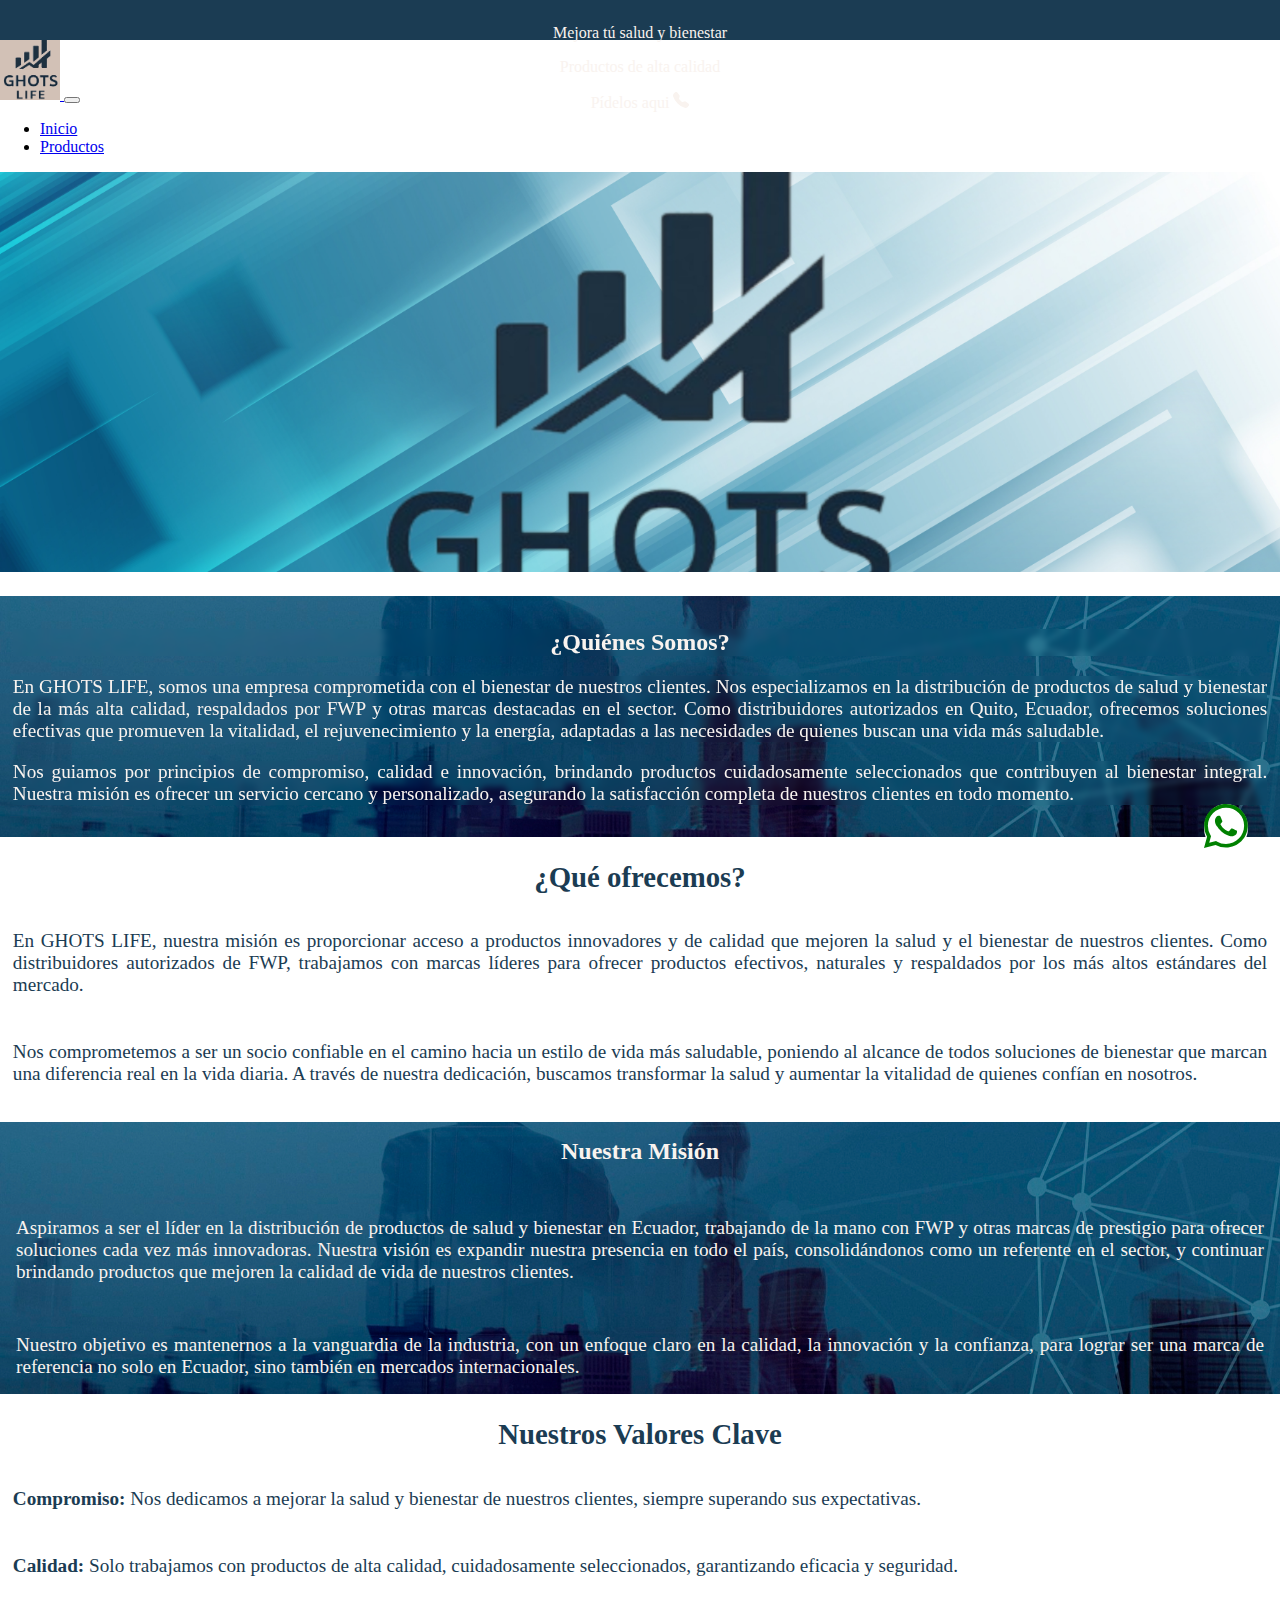
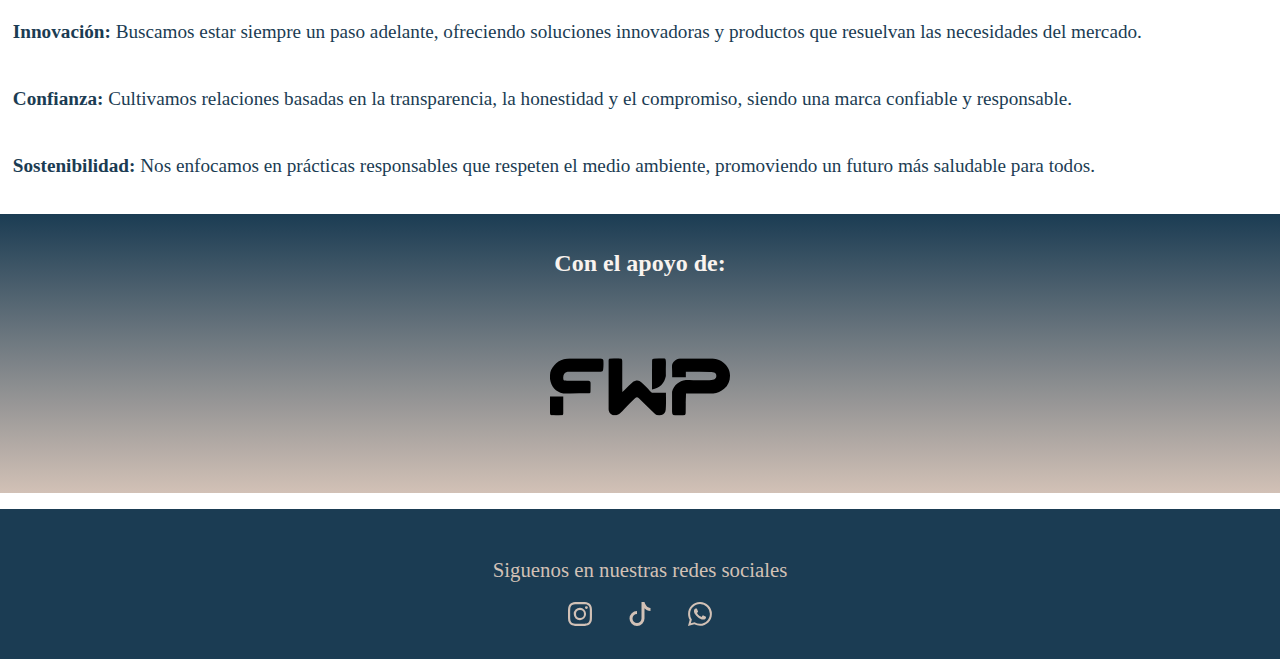
<file: index.html>
<!DOCTYPE html>
<html lang="es">
<head>
    <meta charset="UTF-8">
    <meta name="viewport" content="width=device-width, initial-scale=1.0">
    <link rel="icon" href="./assets/images/favicon-16x16.png">
    <meta name="theme-color" content="#1B3C53">
    <meta property="og:title" content="GHOTS LIFE" />
    <meta property="og:type" content="website" />
    <meta property="og:url" content="https://mguevara111.github.io/cheemsgame/" />
    <meta property="og:description" content="En GHOTS LIFE, somos una empresa comprometida con el bienestar de nuestros clientes" />
    <meta property="og:image" content="https://mguevara111.github.io/carteras/src/assets/imagenes/Logo luxe.jpg" />
    <meta property="og:image:width" content="1200" />
    <meta property="og:image:height" content="630" />
    <meta property="og:site_name" content="GHOTS LIFE" />
    <meta name="twitter:card" content="summary_large_image" />
    <meta name="twitter:title" content="Luxe by Cinty" />
    <meta name="twitter:description" content="En GHOTS LIFE, somos una empresa comprometida con el bienestar de nuestros clientes" />
    <meta name="twitter:image" content="https://mguevara111.github.io/carteras/src/assets/imagenes/Logo luxe.jpg" />
    <link href="https://cdn.jsdelivr.net/npm/bootstrap@5.3.8/dist/css/bootstrap.min.css" rel="stylesheet" integrity="sha384-sRIl4kxILFvY47J16cr9ZwB07vP4J8+LH7qKQnuqkuIAvNWLzeN8tE5YBujZqJLB" crossorigin="anonymous">
    <link rel="stylesheet" href="./assets/css/style.css">
    <title>GHOTS LIFE</title>
</head>
<body>
<header class="header">
    <div id="carouselExampleAutoplaying" class="carousel slide" data-bs-ride="carousel">
        <div class="carousel-inner">
            <div class="carousel-item active">
            <p>Mejora tú salud y bienestar</p>
            </div>
        <div class="carousel-item">
            <p>Productos de alta calidad</p>
        </div>
        <div class="carousel-item">
            <a class="pedir-link" href="tel:+593987038130">Pídelos aqui <svg xmlns="http://www.w3.org/2000/svg" width="16" height="16" fill="currentColor" class="bi bi-telephone-fill" viewBox="0 0 16 16">
            <path fill-rule="evenodd" d="M1.885.511a1.745 1.745 0 0 1 2.61.163L6.29 2.98c.329.423.445.974.315 1.494l-.547 2.19a.68.68 0 0 0 .178.643l2.457 2.457a.68.68 0 0 0 .644.178l2.189-.547a1.75 1.75 0 0 1 1.494.315l2.306 1.794c.829.645.905 1.87.163 2.611l-1.034 1.034c-.74.74-1.846 1.065-2.877.702a18.6 18.6 0 0 1-7.01-4.42 18.6 18.6 0 0 1-4.42-7.009c-.362-1.03-.037-2.137.703-2.877z"/>
            </svg>
            </a>
        </div>
      </div>
    </div>
</header>

<main>
  <!-- area de menu -->

<nav class="navbar navbar-expand-lg bg-body-tertiary">
  <div class="container-fluid">
    <a class="navbar-brand" href="index.html">
        <img class="logo-ghots" src="./assets/images/logo-claro.png" alt="logo GHOTS">
    </a>
    <button class="navbar-toggler" type="button" data-bs-toggle="collapse" data-bs-target="#navbarSupportedContent" aria-controls="navbarSupportedContent" aria-expanded="false" aria-label="Toggle navigation">
      <span class="navbar-toggler-icon"></span>
    </button>
    <div class="collapse navbar-collapse" id="navbarSupportedContent">
      <ul class="navbar-nav ms-auto mb-2 mb-lg-0">
        <li class="nav-item">
          <a class="nav-link active" aria-current="page" href="index.html">Inicio</a>
        </li>
        <li class="nav-item">
          <a class="nav-link" href="productos.html">Productos</a>
        </li>
      </ul>
      
    </div>
  </div>
</nav>

<!-- hero image -->

<section class="main-image-container">
    
</section>

<!-- frase -->

<article class="quienes">
  <h2>¿Quiénes Somos?</h2>
  <p>En GHOTS LIFE, somos una empresa comprometida con el bienestar de nuestros clientes. Nos especializamos en la distribución de productos de salud y bienestar de la más alta calidad, respaldados por FWP y otras marcas destacadas en el sector. Como distribuidores autorizados en Quito, Ecuador, ofrecemos soluciones efectivas que promueven la vitalidad, el rejuvenecimiento y la energía, adaptadas a las necesidades de quienes buscan una vida más saludable.</p>
  <p>Nos guiamos por principios de compromiso, calidad e innovación, brindando productos cuidadosamente seleccionados que contribuyen al bienestar integral. Nuestra misión es ofrecer un servicio cercano y personalizado, asegurando la satisfacción completa de nuestros clientes en todo momento.</p>
</article>

<section class="nuestros-productos">
  <h2>¿Qué ofrecemos?</h2>
  <p>En GHOTS LIFE, nuestra misión es proporcionar acceso a productos innovadores y de calidad que mejoren la salud y el bienestar de nuestros clientes. Como distribuidores autorizados de FWP, trabajamos con marcas líderes para ofrecer productos efectivos, naturales y respaldados por los más altos estándares del mercado.</p>
  <p>Nos comprometemos a ser un socio confiable en el camino hacia un estilo de vida más saludable, poniendo al alcance de todos soluciones de bienestar que marcan una diferencia real en la vida diaria. A través de nuestra dedicación, buscamos transformar la salud y aumentar la vitalidad de quienes confían en nosotros.</p>
</section>

<section class="mision">
  <h2>Nuestra Misión</h2>
  <p>Aspiramos a ser el líder en la distribución de productos de salud y bienestar en Ecuador, trabajando de la mano con FWP y otras marcas de prestigio para ofrecer soluciones cada vez más innovadoras. Nuestra visión es expandir nuestra presencia en todo el país, consolidándonos como un referente en el sector, y continuar brindando productos que mejoren la calidad de vida de nuestros clientes.</p>
  <p>Nuestro objetivo es mantenernos a la vanguardia de la industria, con un enfoque claro en la calidad, la innovación y la confianza, para lograr ser una marca de referencia no solo en Ecuador, sino también en mercados internacionales.</p>
</section>

<section class="valores">
  <h2>Nuestros Valores Clave</h2>
  <p><b>Compromiso: </b>Nos dedicamos a mejorar la salud y bienestar de nuestros clientes, siempre superando sus expectativas.</p>
  <p><b>Calidad: </b>Solo trabajamos con productos de alta calidad, cuidadosamente seleccionados, garantizando eficacia y seguridad.</p>
  <p><b>Innovación: </b>Buscamos estar siempre un paso adelante, ofreciendo soluciones innovadoras y productos que resuelvan las necesidades del mercado.</p>
  <p><b>Confianza: </b>Cultivamos relaciones basadas en la transparencia, la honestidad y el compromiso, siendo una marca confiable y responsable.</p>
  <p><b>Sostenibilidad: </b>Nos enfocamos en prácticas responsables que respeten el medio ambiente, promoviendo un futuro más saludable para todos.</p>
</section>

<section class="fwp">
  <h2 class="fwp-apoyo">Con el apoyo de:</h2>
  <svg xmlns="http://www.w3.org/2000/svg" width="180" height="180" viewBox="0 0 477 152" fill="none"><g clip-path="url(#clip0_513_281)"><path d="M35.1439 101.415V145.295C35.0037 149.633 34.3825 150.474 29.9745 150.895C21.6192 151.516 13.244 151.597 4.87872 151.136C1.71294 151.035 0.51075 149.593 0.150092 146.477C0.00983642 144.734 -0.0302367 142.991 0.00983642 141.248V101.415H35.1339H35.1439ZM136.879 1.01185C134.655 0.510932 132.381 0.330603 130.107 0.470859C104.47 0.450822 78.8336 0.591078 53.1768 0.370676C42.307 0.0901645 31.5974 2.96541 22.3205 8.63575C18.2331 11.3106 14.5464 14.5666 11.4006 18.3034C4.73846 25.7069 0.0198547 34.1222 0.0198547 44.4811V54.9102C3.20567 75.2973 14.2759 88.6717 35.2942 93.18L42.2569 93.0798H53.7679C69.6468 93.0798 85.5358 93.0798 101.405 92.8794C106.484 92.8794 107.225 91.9978 107.346 87.0688C107.516 79.9258 107.596 72.7727 107.516 65.6297C107.516 61.2417 105.923 59.6989 101.585 59.2481C99.8419 59.1178 98.0987 59.0778 96.3556 59.1278H44.521C42.8279 59.1278 41.0347 59.1278 39.3015 58.9876C37.2678 59.0277 35.5547 57.4748 35.4044 55.4511C33.9618 44.7817 36.9071 38.921 46.4646 35.8955C48.5083 35.4046 50.6021 35.2443 52.6959 35.4246C69.7971 35.4246 86.8983 35.5649 103.989 35.5749C114.148 35.5749 124.307 35.5749 134.355 35.3344C138.823 35.3344 140.296 33.8918 140.957 29.5439C141.849 21.92 142.049 14.236 141.548 6.58201C141.468 3.1257 140.155 1.9736 136.869 1.01185H136.879ZM307.06 46.7352C303.183 66.1206 291.602 78.6434 270.313 82.4804V78.4331C270.313 54.8901 270.313 31.3772 270.453 7.83429C270.453 1.77323 271.856 0.420767 277.817 0.300548C285.14 0.150274 292.483 0.0500914 299.827 0C305.367 0 306.359 1.06194 306.91 6.65213C307.641 13.7952 306.91 20.9282 306.91 28.0712L307.06 46.7352ZM160.382 0.410749C168.748 0.190347 177.133 0.0701279 185.498 0.190347C190.187 0.190347 191.118 1.44263 191.379 6.32153C191.499 8.74595 191.479 11.2004 191.479 13.6349V76.9203C191.419 78.8338 191.479 80.7573 191.649 82.6608V89.4331L197.53 83.6726C205.034 76.4094 212.227 68.8756 220.372 62.2836C224.86 58.647 232.754 56.9839 237.222 60.2198C240.929 62.7545 244.426 65.5796 247.672 68.6853C250.817 71.831 254.193 74.7964 257.189 78.0824C259.323 80.4167 261.457 82.7209 263.621 85.005C265.785 87.2892 267.938 89.2428 270.173 91.3065H307.29C307.29 100.183 307.39 108.237 307.431 117.013C307.431 123.115 307.21 129.226 306.699 135.307C306.088 142.5 302.532 147.689 295.459 150.194C287.945 152.849 281.794 150.384 276.304 145.355C262.348 132.572 249.104 118.867 235.509 105.743C232.033 102.357 229.128 102.186 226.022 105.452C216.775 115.21 206.617 124.066 197.61 133.964C193.673 138.392 189.475 142.59 185.047 146.527C175.159 154.993 159.32 151.476 155.954 139.344C155.413 136.98 155.203 134.555 155.323 132.131V11.2906C155.323 9.35707 155.223 7.44358 155.323 5.53009C155.513 1.73316 156.525 0.500914 160.382 0.400731V0.410749ZM459.027 10.9299C452.265 5.29967 443.97 1.80329 435.214 0.891626C432.439 0.651188 429.663 0.420767 426.878 0.420767C400.19 0.420767 373.501 0.420767 346.812 0.420767L343.767 0.52095C334.39 0.741352 322.648 10.6795 323.239 22.0903C323.73 31.3572 323.8 40.7143 323.76 49.9311H360.016V35.625C371.718 35.625 383.439 35.7452 395.151 35.8654L424.274 36.1059C428.792 36.1059 433.841 36.0257 437.478 39.2015C437.939 39.6122 438.359 40.0631 438.75 40.5439C442.106 44.9119 441.285 51.1733 436.917 54.5295C436.135 55.1306 435.274 55.6114 434.362 55.952C429.944 57.4648 425.285 58.136 420.627 57.9357H379.712C373.12 57.9357 366.558 57.9357 359.966 57.7453C341.342 60.841 328.669 70.6489 323.46 88.7819V129.777C323.46 134.145 323.32 138.503 323.56 142.851C323.881 149.112 326.155 151.316 332.396 151.316H351.751C358.203 151.316 359.455 150.084 359.576 143.692C359.746 135.677 359.676 127.653 359.766 119.648C359.766 114.078 360.177 102.938 360.177 102.938L360.417 93.1299L369.784 93.2501H378.17C396.303 93.2501 414.446 93.2501 432.579 92.9095C443.689 92.7191 453.216 87.9304 461.371 80.8575C472.431 71.3401 477.591 59.3683 476.93 44.3509C476.359 29.8244 469.576 19.2251 459.017 10.94L459.027 10.9299Z" fill="black"/></g><defs><clipPath id="clip0_513_281"><rect width="476.13" height="151.15" fill="white" transform="scale(1.00183)"/></clipPath></defs></svg>
</section>

  
  <!-- <div class="prod-fondo">
  <img src="./assets/images/eboost-ori-removebg-preview.png" alt="eboots">
  <img src="./assets/images/renova-ori-removebg-preview.png" alt="renova">
  </div> -->



 <!-- boton whatsapp -->
  <a class="whatsappbtn" href="https://wa.me/+593987038130?text=Hola%2C%20quisiera%20más%20información" target="_blank">
      <svg xmlns="http://www.w3.org/2000/svg" width="44" height="44" fill="currentColor" class="bi bi-whatsapp" viewBox="0 0 16 16">
      <path d="M13.601 2.326A7.85 7.85 0 0 0 7.994 0C3.627 0 .068 3.558.064 7.926c0 1.399.366 2.76 1.057 3.965L0 16l4.204-1.102a7.9 7.9 0 0 0 3.79.965h.004c4.368 0 7.926-3.558 7.93-7.93A7.9 7.9 0 0 0 13.6 2.326zM7.994 14.521a6.6 6.6 0 0 1-3.356-.92l-.24-.144-2.494.654.666-2.433-.156-.251a6.56 6.56 0 0 1-1.007-3.505c0-3.626 2.957-6.584 6.591-6.584a6.56 6.56 0 0 1 4.66 1.931 6.56 6.56 0 0 1 1.928 4.66c-.004 3.639-2.961 6.592-6.592 6.592m3.615-4.934c-.197-.099-1.17-.578-1.353-.646-.182-.065-.315-.099-.445.099-.133.197-.513.646-.627.775-.114.133-.232.148-.43.05-.197-.1-.836-.308-1.592-.985-.59-.525-.985-1.175-1.103-1.372-.114-.198-.011-.304.088-.403.087-.088.197-.232.296-.346.1-.114.133-.198.198-.33.065-.134.034-.248-.015-.347-.05-.099-.445-1.076-.612-1.47-.16-.389-.323-.335-.445-.34-.114-.007-.247-.007-.38-.007a.73.73 0 0 0-.529.247c-.182.198-.691.677-.691 1.654s.71 1.916.81 2.049c.098.133 1.394 2.132 3.383 2.992.47.205.84.326 1.129.418.475.152.904.129 1.246.08.38-.058 1.171-.48 1.338-.943.164-.464.164-.86.114-.943-.049-.084-.182-.133-.38-.232"/>
      </svg>
  </a>
</main>

<footer class="footer">
    <p>Siguenos en nuestras redes sociales</p>
    <section>
    <a href="" target="_blank">
      <svg xmlns="http://www.w3.org/2000/svg" width="24" height="24" fill="currentColor" class="bi bi-instagram" viewBox="0 0 16 16">
      <path d="M8 0C5.829 0 5.556.01 4.703.048 3.85.088 3.269.222 2.76.42a3.9 3.9 0 0 0-1.417.923A3.9 3.9 0 0 0 .42 2.76C.222 3.268.087 3.85.048 4.7.01 5.555 0 5.827 0 8.001c0 2.172.01 2.444.048 3.297.04.852.174 1.433.372 1.942.205.526.478.972.923 1.417.444.445.89.719 1.416.923.51.198 1.09.333 1.942.372C5.555 15.99 5.827 16 8 16s2.444-.01 3.298-.048c.851-.04 1.434-.174 1.943-.372a3.9 3.9 0 0 0 1.416-.923c.445-.445.718-.891.923-1.417.197-.509.332-1.09.372-1.942C15.99 10.445 16 10.173 16 8s-.01-2.445-.048-3.299c-.04-.851-.175-1.433-.372-1.941a3.9 3.9 0 0 0-.923-1.417A3.9 3.9 0 0 0 13.24.42c-.51-.198-1.092-.333-1.943-.372C10.443.01 10.172 0 7.998 0zm-.717 1.442h.718c2.136 0 2.389.007 3.232.046.78.035 1.204.166 1.486.275.373.145.64.319.92.599s.453.546.598.92c.11.281.24.705.275 1.485.039.843.047 1.096.047 3.231s-.008 2.389-.047 3.232c-.035.78-.166 1.203-.275 1.485a2.5 2.5 0 0 1-.599.919c-.28.28-.546.453-.92.598-.28.11-.704.24-1.485.276-.843.038-1.096.047-3.232.047s-2.39-.009-3.233-.047c-.78-.036-1.203-.166-1.485-.276a2.5 2.5 0 0 1-.92-.598 2.5 2.5 0 0 1-.6-.92c-.109-.281-.24-.705-.275-1.485-.038-.843-.046-1.096-.046-3.233s.008-2.388.046-3.231c.036-.78.166-1.204.276-1.486.145-.373.319-.64.599-.92s.546-.453.92-.598c.282-.11.705-.24 1.485-.276.738-.034 1.024-.044 2.515-.045zm4.988 1.328a.96.96 0 1 0 0 1.92.96.96 0 0 0 0-1.92m-4.27 1.122a4.109 4.109 0 1 0 0 8.217 4.109 4.109 0 0 0 0-8.217m0 1.441a2.667 2.667 0 1 1 0 5.334 2.667 2.667 0 0 1 0-5.334"/>
      </svg>
    </a>
    <a href="https://www.tiktok.com/@user7273142915396" target="_blank">
      <svg xmlns="http://www.w3.org/2000/svg" width="24" height="24" fill="currentColor" class="bi bi-tiktok" viewBox="0 0 16 16">
      <path d="M9 0h1.98c.144.715.54 1.617 1.235 2.512C12.895 3.389 13.797 4 15 4v2c-1.753 0-3.07-.814-4-1.829V11a5 5 0 1 1-5-5v2a3 3 0 1 0 3 3z"/>
      </svg>
    </a>
    <a href="https://wa.me/+593987038130?text=Hola%2C%20quisiera%20más%20información" target="_blank">
      <svg xmlns="http://www.w3.org/2000/svg" width="24" height="24" fill="currentColor" class="bi bi-whatsapp" viewBox="0 0 16 16">
      <path d="M13.601 2.326A7.85 7.85 0 0 0 7.994 0C3.627 0 .068 3.558.064 7.926c0 1.399.366 2.76 1.057 3.965L0 16l4.204-1.102a7.9 7.9 0 0 0 3.79.965h.004c4.368 0 7.926-3.558 7.93-7.93A7.9 7.9 0 0 0 13.6 2.326zM7.994 14.521a6.6 6.6 0 0 1-3.356-.92l-.24-.144-2.494.654.666-2.433-.156-.251a6.56 6.56 0 0 1-1.007-3.505c0-3.626 2.957-6.584 6.591-6.584a6.56 6.56 0 0 1 4.66 1.931 6.56 6.56 0 0 1 1.928 4.66c-.004 3.639-2.961 6.592-6.592 6.592m3.615-4.934c-.197-.099-1.17-.578-1.353-.646-.182-.065-.315-.099-.445.099-.133.197-.513.646-.627.775-.114.133-.232.148-.43.05-.197-.1-.836-.308-1.592-.985-.59-.525-.985-1.175-1.103-1.372-.114-.198-.011-.304.088-.403.087-.088.197-.232.296-.346.1-.114.133-.198.198-.33.065-.134.034-.248-.015-.347-.05-.099-.445-1.076-.612-1.47-.16-.389-.323-.335-.445-.34-.114-.007-.247-.007-.38-.007a.73.73 0 0 0-.529.247c-.182.198-.691.677-.691 1.654s.71 1.916.81 2.049c.098.133 1.394 2.132 3.383 2.992.47.205.84.326 1.129.418.475.152.904.129 1.246.08.38-.058 1.171-.48 1.338-.943.164-.464.164-.86.114-.943-.049-.084-.182-.133-.38-.232"/>
      </svg>
    </a>
    </section>
</footer>


    <script src="https://cdn.jsdelivr.net/npm/bootstrap@5.3.8/dist/js/bootstrap.bundle.min.js" integrity="sha384-FKyoEForCGlyvwx9Hj09JcYn3nv7wiPVlz7YYwJrWVcXK/BmnVDxM+D2scQbITxI" crossorigin="anonymous"></script>
</body>
</html>
</file>
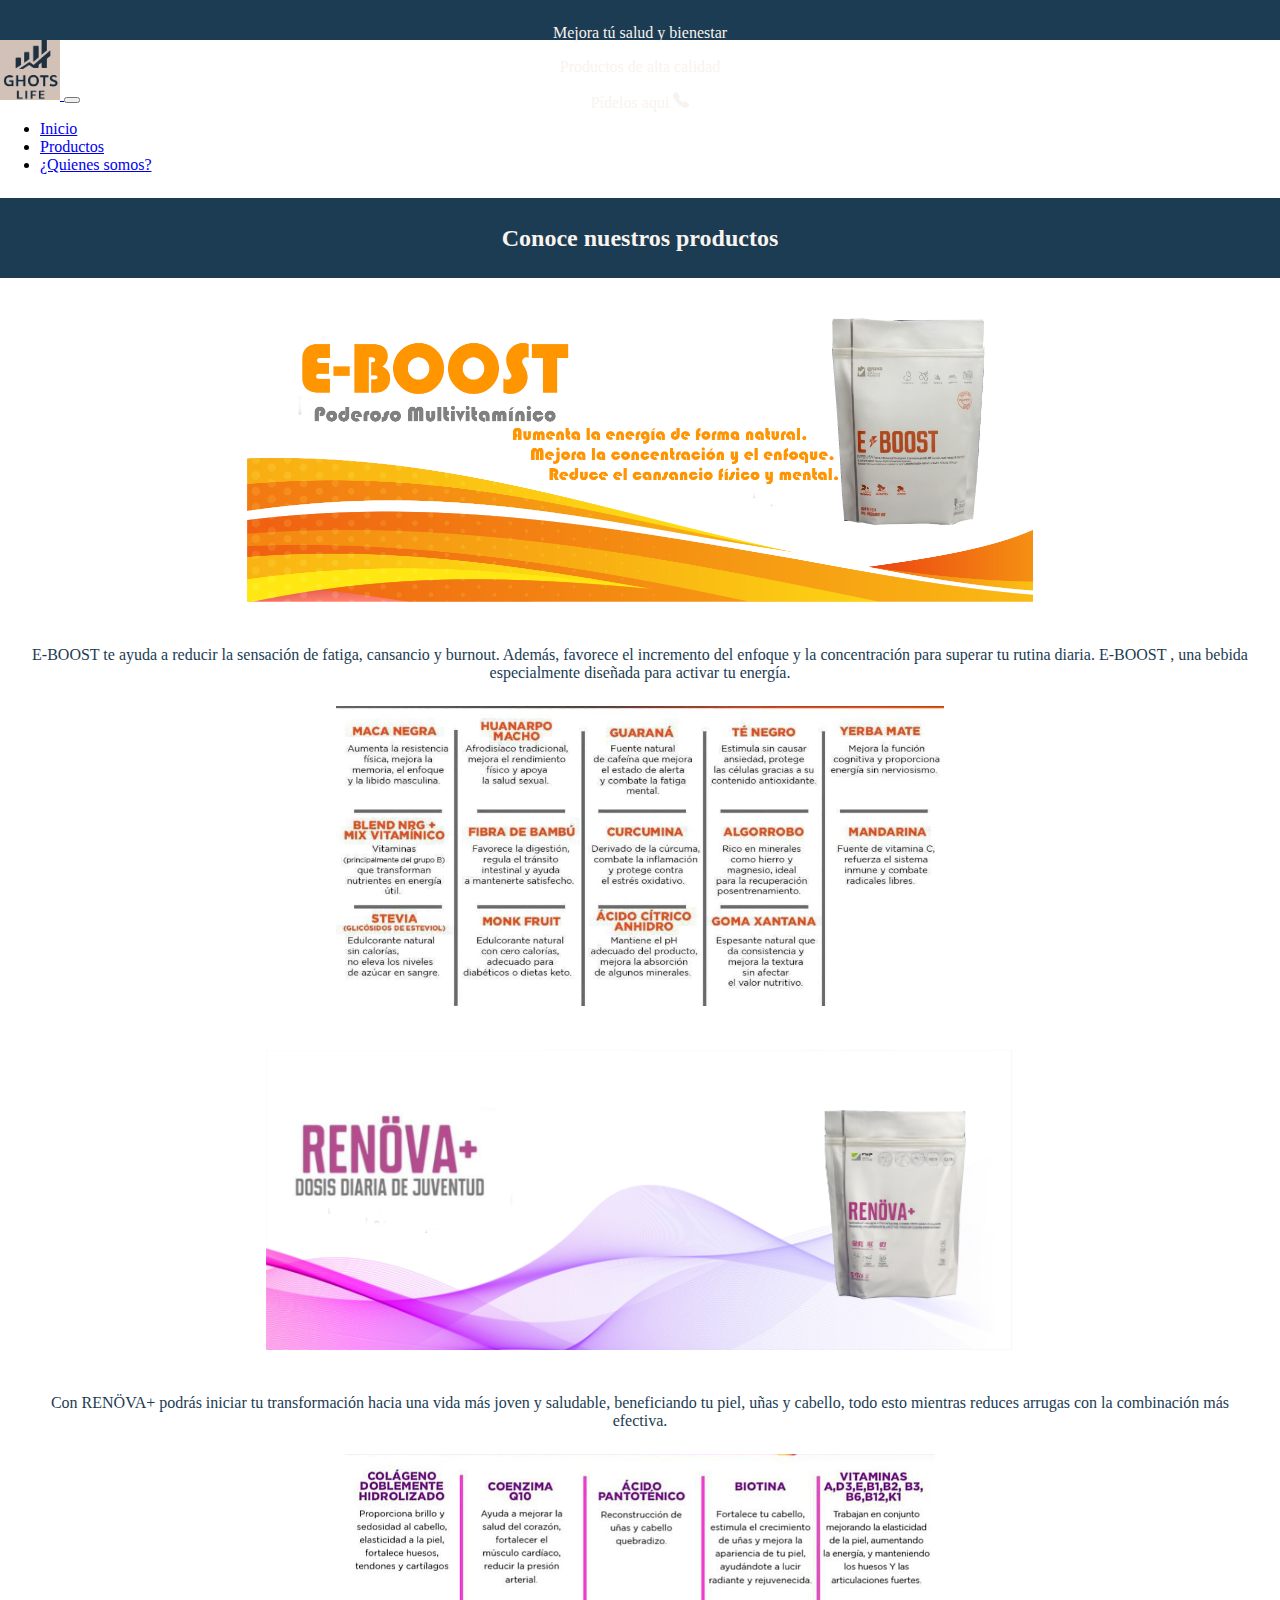
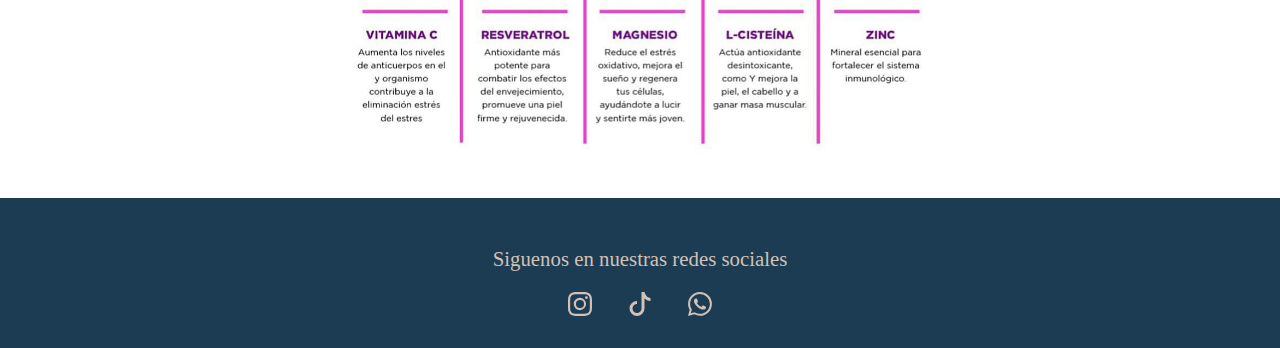
<file: productos.html>
<!DOCTYPE html>
<html lang="es">
<head>
    <meta charset="UTF-8">
    <meta name="viewport" content="width=device-width, initial-scale=1.0">
    <link rel="icon" href="./assets/images/favicon-16x16.png">
    <meta name="theme-color" content="#1B3C53">
    <meta property="og:title" content="GHOTS LIFE" />
    <meta property="og:type" content="website" />
    <meta property="og:url" content="https://mguevara111.github.io/cheemsgame/" />
    <meta property="og:description" content="En GHOTS LIFE, somos una empresa comprometida con el bienestar de nuestros clientes" />
    <meta property="og:image" content="https://mguevara111.github.io/carteras/src/assets/imagenes/Logo luxe.jpg" />
    <meta property="og:image:width" content="1200" />
    <meta property="og:image:height" content="630" />
    <meta property="og:site_name" content="GHOTS LIFE" />
    <meta name="twitter:card" content="summary_large_image" />
    <meta name="twitter:title" content="Luxe by Cinty" />
    <meta name="twitter:description" content="En GHOTS LIFE, somos una empresa comprometida con el bienestar de nuestros clientes" />
    <meta name="twitter:image" content="https://mguevara111.github.io/carteras/src/assets/imagenes/Logo luxe.jpg" />
    <link href="https://cdn.jsdelivr.net/npm/bootstrap@5.3.8/dist/css/bootstrap.min.css" rel="stylesheet" integrity="sha384-sRIl4kxILFvY47J16cr9ZwB07vP4J8+LH7qKQnuqkuIAvNWLzeN8tE5YBujZqJLB" crossorigin="anonymous">
    <link rel="stylesheet" href="./assets/css/style.css">
    <title>GHOTS LIFE</title>
</head>
<body>
<header class="header">
    <div id="carouselExampleAutoplaying" class="carousel slide" data-bs-ride="carousel">
        <div class="carousel-inner">
            <div class="carousel-item active">
            <p>Mejora tú salud y bienestar</p>
            </div>
        <div class="carousel-item">
            <p>Productos de alta calidad</p>
        </div>
        <div class="carousel-item">
            <a class="pedir-link" href="tel:+593987038130">Pídelos aqui <svg xmlns="http://www.w3.org/2000/svg" width="16" height="16" fill="currentColor" class="bi bi-telephone-fill" viewBox="0 0 16 16">
            <path fill-rule="evenodd" d="M1.885.511a1.745 1.745 0 0 1 2.61.163L6.29 2.98c.329.423.445.974.315 1.494l-.547 2.19a.68.68 0 0 0 .178.643l2.457 2.457a.68.68 0 0 0 .644.178l2.189-.547a1.75 1.75 0 0 1 1.494.315l2.306 1.794c.829.645.905 1.87.163 2.611l-1.034 1.034c-.74.74-1.846 1.065-2.877.702a18.6 18.6 0 0 1-7.01-4.42 18.6 18.6 0 0 1-4.42-7.009c-.362-1.03-.037-2.137.703-2.877z"/>
            </svg>
            </a>
        </div>
      </div>
    </div>
</header>

<main>
  <!-- area de menu -->

<nav class="navbar navbar-expand-lg bg-body-tertiary">
  <div class="container-fluid">
    <a class="navbar-brand" href="index.html">
        <img class="logo-ghots" src="./assets/images/logo-claro.png" alt="logo GHOTS">
    </a>
    <button class="navbar-toggler" type="button" data-bs-toggle="collapse" data-bs-target="#navbarSupportedContent" aria-controls="navbarSupportedContent" aria-expanded="false" aria-label="Toggle navigation">
      <span class="navbar-toggler-icon"></span>
    </button>
    <div class="collapse navbar-collapse" id="navbarSupportedContent">
      <ul class="navbar-nav ms-auto mb-2 mb-lg-0">
        <li class="nav-item">
          <a class="nav-link active" aria-current="page" href="index.html">Inicio</a>
        </li>
        <li class="nav-item">
          <a class="nav-link" href="productos.html">Productos</a>
        </li>
        <li class="nav-item dropdown">
          <a class="nav-link" href="quienessomos.html">¿Quienes somos?</a>
        </li>
      </ul>
      
    </div>
  </div>
</nav>

<!-- productos eboost -->
 <article class="prod-title">
    <h2>Conoce nuestros productos</h2>
 </article>
<section class="eboost-container">
    <img class="eboost-prod" src="./assets/images/eboostpresentation.jpg" alt="eboost">
    <p>E-BOOST te ayuda a reducir la sensación de fatiga, cansancio y burnout. Además, favorece el incremento del enfoque y la concentración para superar tu rutina diaria. E-BOOST , una bebida especialmente diseñada para activar tu energía.</p>
    <img class="eboost-prod" src="./assets/images/eboost-text.jpeg" alt="eboost">
</section>

<section class="renova-container">
  <img class="eboost-prod" src="./assets/images/renovapresentation.jpg" alt="renova">
  <p>Con RENÖVA+ podrás iniciar tu transformación hacia una vida más joven y saludable, beneficiando tu piel, uñas y cabello, todo esto mientras reduces arrugas con la combinación más efectiva.</p>
  <img class="eboost-prod" src="./assets/images/renova-text.jpeg" alt="renova" >
</section>
</main>

<footer class="footer" target="_blank">
    <p>Siguenos en nuestras redes sociales</p>
    <section>
    <a href="">
      <svg xmlns="http://www.w3.org/2000/svg" width="24" height="24" fill="currentColor" class="bi bi-instagram" viewBox="0 0 16 16">
      <path d="M8 0C5.829 0 5.556.01 4.703.048 3.85.088 3.269.222 2.76.42a3.9 3.9 0 0 0-1.417.923A3.9 3.9 0 0 0 .42 2.76C.222 3.268.087 3.85.048 4.7.01 5.555 0 5.827 0 8.001c0 2.172.01 2.444.048 3.297.04.852.174 1.433.372 1.942.205.526.478.972.923 1.417.444.445.89.719 1.416.923.51.198 1.09.333 1.942.372C5.555 15.99 5.827 16 8 16s2.444-.01 3.298-.048c.851-.04 1.434-.174 1.943-.372a3.9 3.9 0 0 0 1.416-.923c.445-.445.718-.891.923-1.417.197-.509.332-1.09.372-1.942C15.99 10.445 16 10.173 16 8s-.01-2.445-.048-3.299c-.04-.851-.175-1.433-.372-1.941a3.9 3.9 0 0 0-.923-1.417A3.9 3.9 0 0 0 13.24.42c-.51-.198-1.092-.333-1.943-.372C10.443.01 10.172 0 7.998 0zm-.717 1.442h.718c2.136 0 2.389.007 3.232.046.78.035 1.204.166 1.486.275.373.145.64.319.92.599s.453.546.598.92c.11.281.24.705.275 1.485.039.843.047 1.096.047 3.231s-.008 2.389-.047 3.232c-.035.78-.166 1.203-.275 1.485a2.5 2.5 0 0 1-.599.919c-.28.28-.546.453-.92.598-.28.11-.704.24-1.485.276-.843.038-1.096.047-3.232.047s-2.39-.009-3.233-.047c-.78-.036-1.203-.166-1.485-.276a2.5 2.5 0 0 1-.92-.598 2.5 2.5 0 0 1-.6-.92c-.109-.281-.24-.705-.275-1.485-.038-.843-.046-1.096-.046-3.233s.008-2.388.046-3.231c.036-.78.166-1.204.276-1.486.145-.373.319-.64.599-.92s.546-.453.92-.598c.282-.11.705-.24 1.485-.276.738-.034 1.024-.044 2.515-.045zm4.988 1.328a.96.96 0 1 0 0 1.92.96.96 0 0 0 0-1.92m-4.27 1.122a4.109 4.109 0 1 0 0 8.217 4.109 4.109 0 0 0 0-8.217m0 1.441a2.667 2.667 0 1 1 0 5.334 2.667 2.667 0 0 1 0-5.334"/>
      </svg>
    </a>
    <a href="" target="_blank">
      <svg xmlns="http://www.w3.org/2000/svg" width="24" height="24" fill="currentColor" class="bi bi-tiktok" viewBox="0 0 16 16">
      <path d="M9 0h1.98c.144.715.54 1.617 1.235 2.512C12.895 3.389 13.797 4 15 4v2c-1.753 0-3.07-.814-4-1.829V11a5 5 0 1 1-5-5v2a3 3 0 1 0 3 3z"/>
      </svg>
    </a>
    <a href="https://wa.me/+593987038130?text=Hola%20desde%20mi%20web!" target="_blank">
      <svg xmlns="http://www.w3.org/2000/svg" width="24" height="24" fill="currentColor" class="bi bi-whatsapp" viewBox="0 0 16 16">
      <path d="M13.601 2.326A7.85 7.85 0 0 0 7.994 0C3.627 0 .068 3.558.064 7.926c0 1.399.366 2.76 1.057 3.965L0 16l4.204-1.102a7.9 7.9 0 0 0 3.79.965h.004c4.368 0 7.926-3.558 7.93-7.93A7.9 7.9 0 0 0 13.6 2.326zM7.994 14.521a6.6 6.6 0 0 1-3.356-.92l-.24-.144-2.494.654.666-2.433-.156-.251a6.56 6.56 0 0 1-1.007-3.505c0-3.626 2.957-6.584 6.591-6.584a6.56 6.56 0 0 1 4.66 1.931 6.56 6.56 0 0 1 1.928 4.66c-.004 3.639-2.961 6.592-6.592 6.592m3.615-4.934c-.197-.099-1.17-.578-1.353-.646-.182-.065-.315-.099-.445.099-.133.197-.513.646-.627.775-.114.133-.232.148-.43.05-.197-.1-.836-.308-1.592-.985-.59-.525-.985-1.175-1.103-1.372-.114-.198-.011-.304.088-.403.087-.088.197-.232.296-.346.1-.114.133-.198.198-.33.065-.134.034-.248-.015-.347-.05-.099-.445-1.076-.612-1.47-.16-.389-.323-.335-.445-.34-.114-.007-.247-.007-.38-.007a.73.73 0 0 0-.529.247c-.182.198-.691.677-.691 1.654s.71 1.916.81 2.049c.098.133 1.394 2.132 3.383 2.992.47.205.84.326 1.129.418.475.152.904.129 1.246.08.38-.058 1.171-.48 1.338-.943.164-.464.164-.86.114-.943-.049-.084-.182-.133-.38-.232"/>
      </svg>
    </a>
    </section>
</footer>


    <script src="https://cdn.jsdelivr.net/npm/bootstrap@5.3.8/dist/js/bootstrap.bundle.min.js" integrity="sha384-FKyoEForCGlyvwx9Hj09JcYn3nv7wiPVlz7YYwJrWVcXK/BmnVDxM+D2scQbITxI" crossorigin="anonymous"></script>
</body>
</html>
</file>
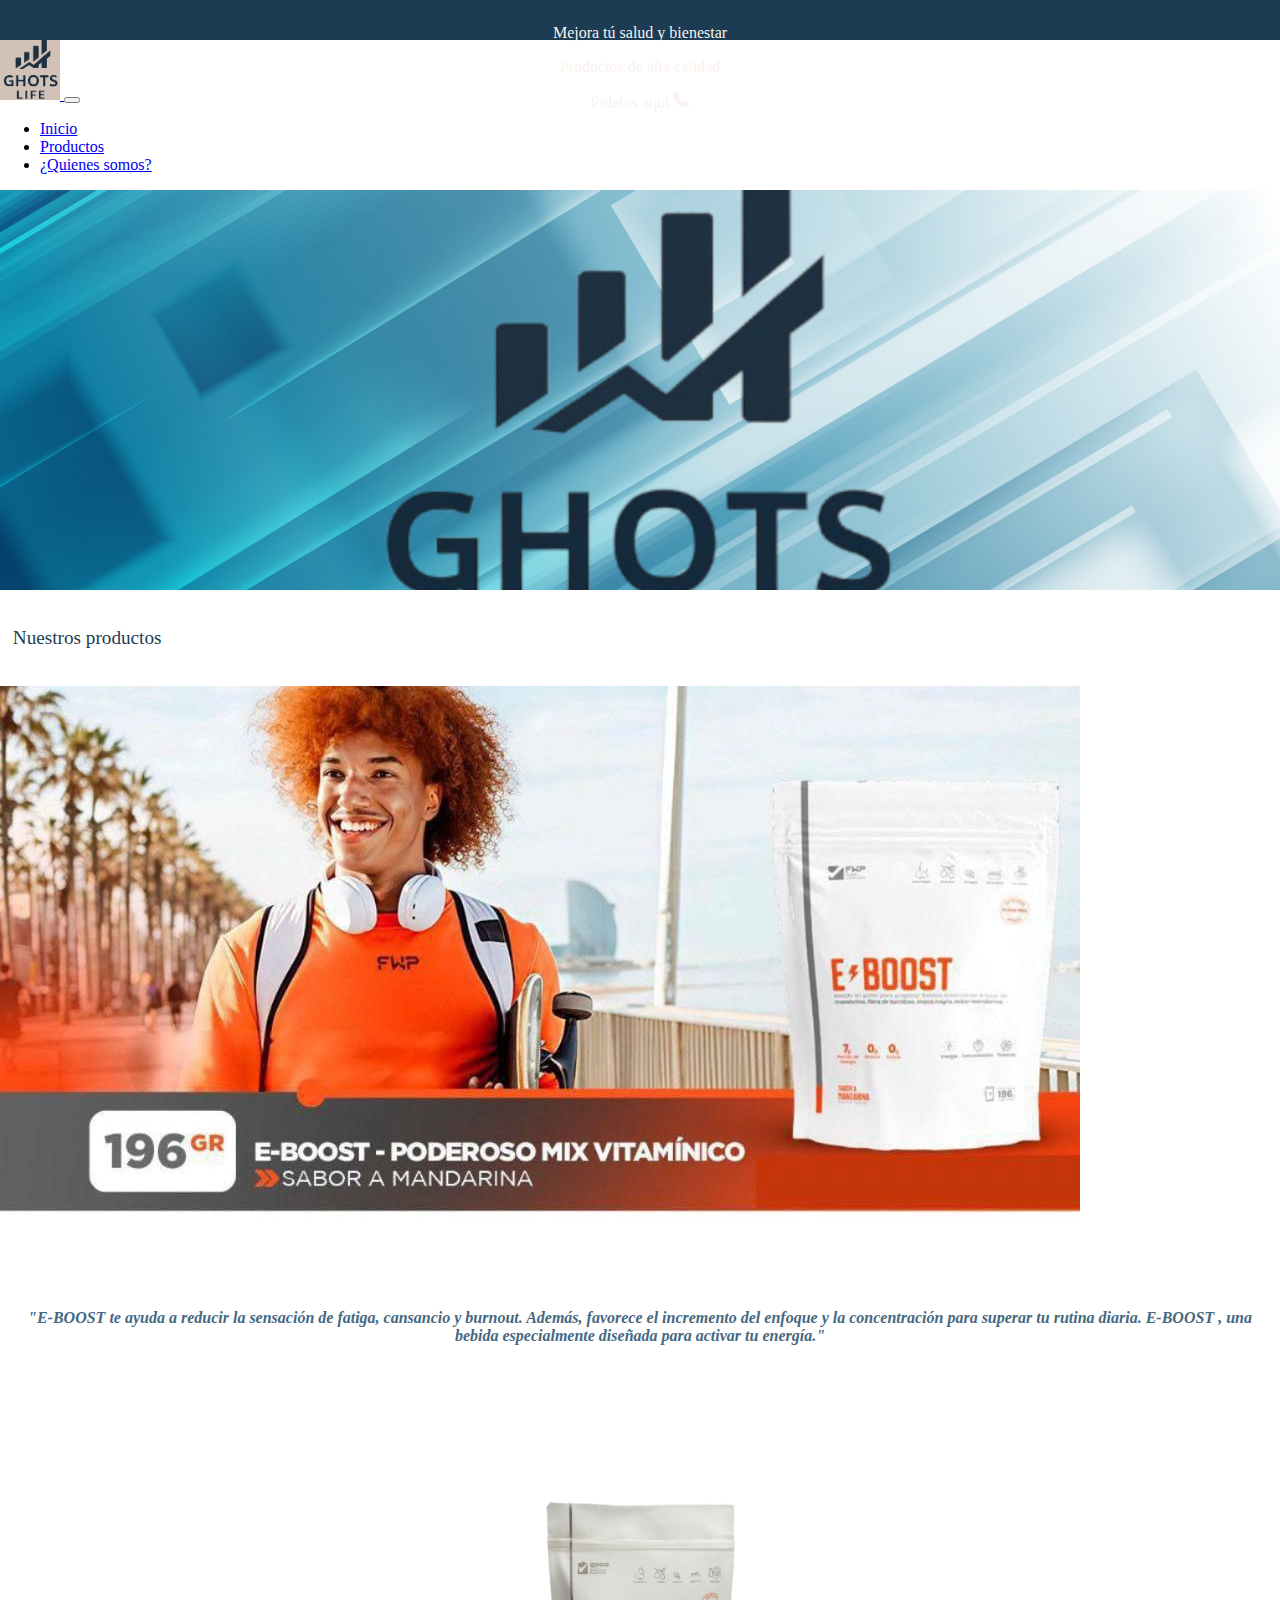
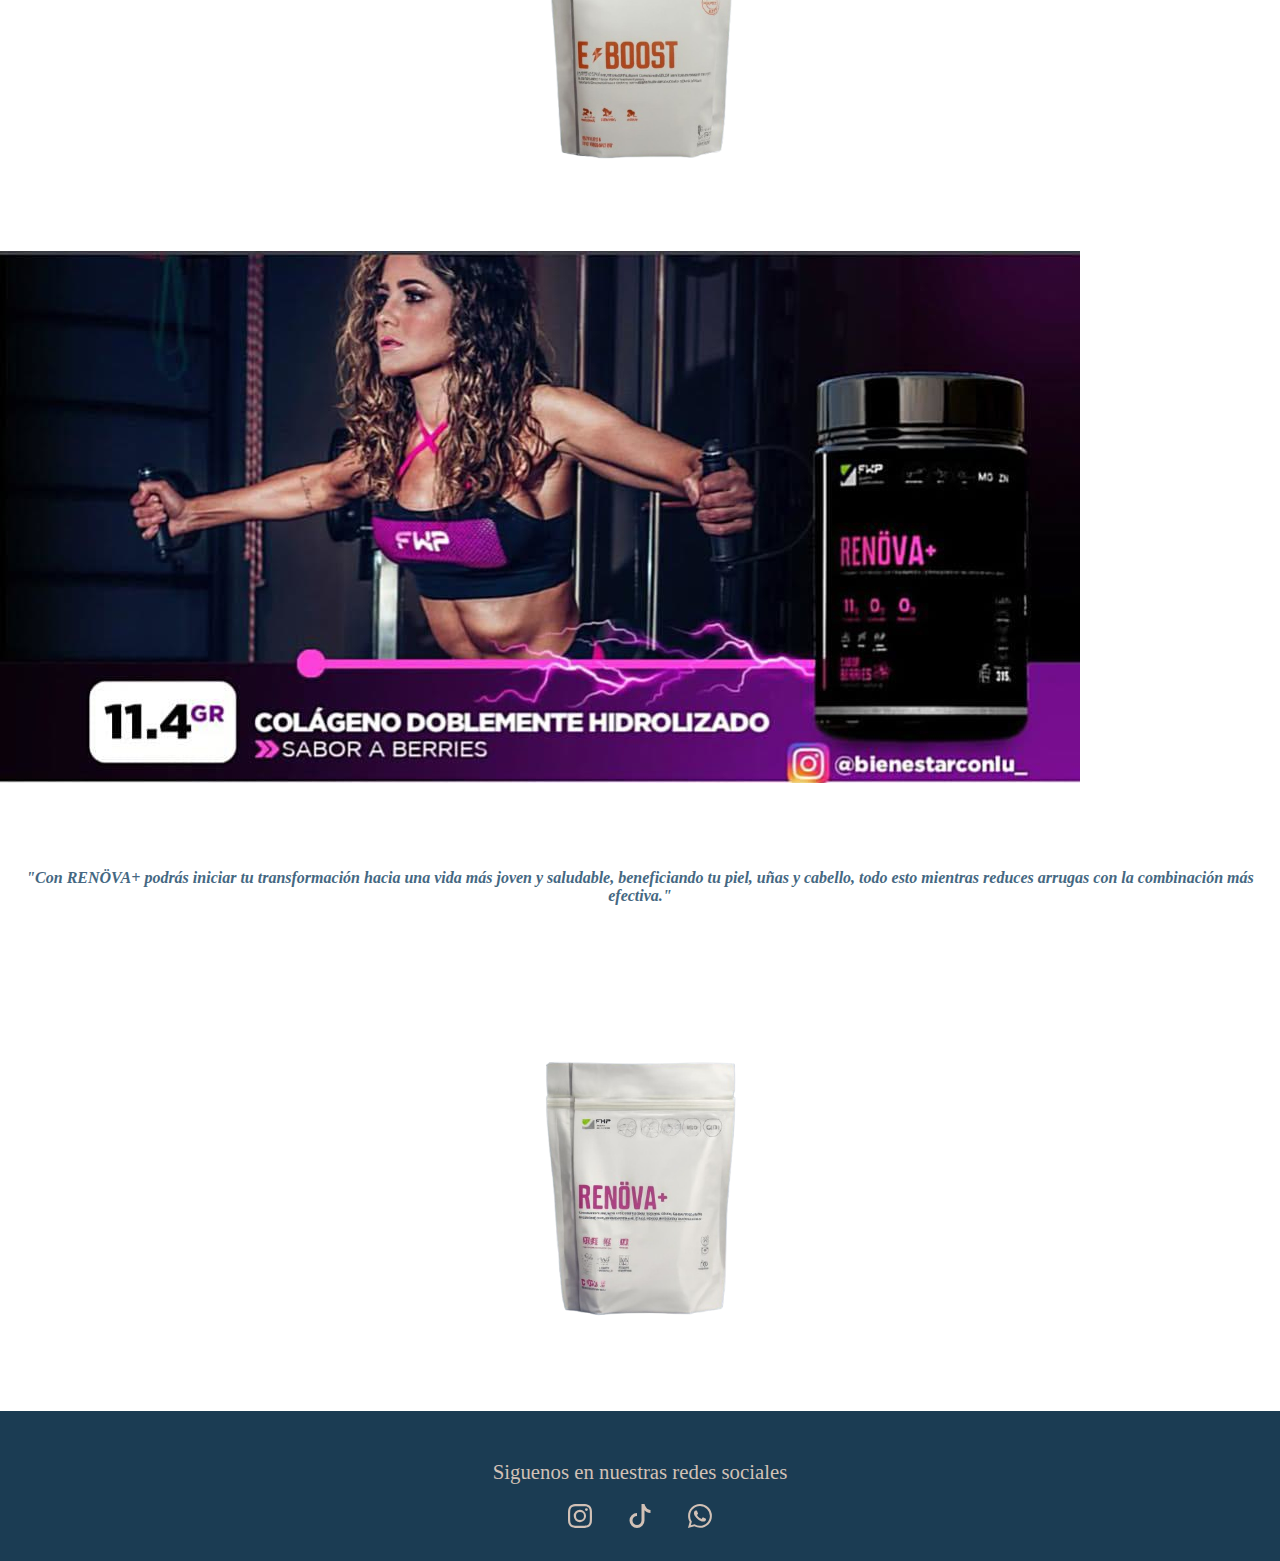
<file: quienesomos.html>
<!DOCTYPE html>
<html lang="es">
<head>
    <meta charset="UTF-8">
    <meta name="viewport" content="width=device-width, initial-scale=1.0">
    <link rel="icon" href="./assets/images/favicon-16x16.png">
    <meta name="theme-color" content="#1B3C53">
    <meta property="og:title" content="GHOTS LIFE" />
    <meta property="og:type" content="website" />
    <meta property="og:url" content="https://mguevara111.github.io/cheemsgame/" />
    <meta property="og:description" content="En GHOTS LIFE, somos una empresa comprometida con el bienestar de nuestros clientes" />
    <meta property="og:image" content="https://mguevara111.github.io/carteras/src/assets/imagenes/Logo luxe.jpg" />
    <meta property="og:image:width" content="1200" />
    <meta property="og:image:height" content="630" />
    <meta property="og:site_name" content="GHOTS LIFE" />
    <meta name="twitter:card" content="summary_large_image" />
    <meta name="twitter:title" content="Luxe by Cinty" />
    <meta name="twitter:description" content="En GHOTS LIFE, somos una empresa comprometida con el bienestar de nuestros clientes" />
    <meta name="twitter:image" content="https://mguevara111.github.io/carteras/src/assets/imagenes/Logo luxe.jpg" />
    <link href="https://cdn.jsdelivr.net/npm/bootstrap@5.3.8/dist/css/bootstrap.min.css" rel="stylesheet" integrity="sha384-sRIl4kxILFvY47J16cr9ZwB07vP4J8+LH7qKQnuqkuIAvNWLzeN8tE5YBujZqJLB" crossorigin="anonymous">
    <link rel="stylesheet" href="./assets/css/style.css">
    <title>GHOTS LIFE</title>
</head>
<body>
<header class="header">
    <div id="carouselExampleAutoplaying" class="carousel slide" data-bs-ride="carousel">
        <div class="carousel-inner">
            <div class="carousel-item active">
            <p>Mejora tú salud y bienestar</p>
            </div>
        <div class="carousel-item">
            <p>Productos de alta calidad</p>
        </div>
        <div class="carousel-item">
            <a class="pedir-link" href="tel:+593987038130">Pídelos aqui <svg xmlns="http://www.w3.org/2000/svg" width="16" height="16" fill="currentColor" class="bi bi-telephone-fill" viewBox="0 0 16 16">
            <path fill-rule="evenodd" d="M1.885.511a1.745 1.745 0 0 1 2.61.163L6.29 2.98c.329.423.445.974.315 1.494l-.547 2.19a.68.68 0 0 0 .178.643l2.457 2.457a.68.68 0 0 0 .644.178l2.189-.547a1.75 1.75 0 0 1 1.494.315l2.306 1.794c.829.645.905 1.87.163 2.611l-1.034 1.034c-.74.74-1.846 1.065-2.877.702a18.6 18.6 0 0 1-7.01-4.42 18.6 18.6 0 0 1-4.42-7.009c-.362-1.03-.037-2.137.703-2.877z"/>
            </svg>
            </a>
        </div>
      </div>
    </div>
</header>

<main>
  <!-- area de menu -->

<nav class="navbar navbar-expand-lg bg-body-tertiary">
  <div class="container-fluid">
    <a class="navbar-brand" href="index.html">
        <img class="logo-ghots" src="./assets/images/logo-claro.png" alt="logo GHOTS">
    </a>
    <button class="navbar-toggler" type="button" data-bs-toggle="collapse" data-bs-target="#navbarSupportedContent" aria-controls="navbarSupportedContent" aria-expanded="false" aria-label="Toggle navigation">
      <span class="navbar-toggler-icon"></span>
    </button>
    <div class="collapse navbar-collapse" id="navbarSupportedContent">
      <ul class="navbar-nav ms-auto mb-2 mb-lg-0">
        <li class="nav-item">
          <a class="nav-link active" aria-current="page" href="index.html">Inicio</a>
        </li>
        <li class="nav-item">
          <a class="nav-link" href="productos.html">Productos</a>
        </li>
        <li class="nav-item dropdown">
          <a class="nav-link" href="quienessomos.html">¿Quienes somos?</a>
        </li>
      </ul>
      
    </div>
  </div>
</nav>

<!-- hero image -->

<section class="main-image-container">
    
</section>

<!-- frase -->

<section class="nuestros-productos">
  <p>Nuestros productos</p>
</section>


<article class="eboost-pre">
  <img src="./assets/images/eboostmod.jpeg" alt="eboost">
  <section class="main-phrase">
    <p><i><b>"E-BOOST te ayuda a reducir la sensación de fatiga, cansancio y burnout. Además, favorece el incremento del enfoque y la concentración para superar tu rutina diaria. E-BOOST , una bebida especialmente diseñada para activar tu energía."</b></i></p>
  </section>
  <div class="prod-fondo">
  <img src="./assets/images/eboost-ori-removebg-preview.png" alt="eboots">
  </div>
</article>


<section class="renova-pre">
  <img src="./assets/images/renovapre.jpeg" alt="renova">
  <section class="main-phrase">
    <p><i><b>"Con RENÖVA+ podrás iniciar tu transformación hacia una vida más joven y saludable, beneficiando tu piel, uñas y cabello, todo esto mientras reduces arrugas con la combinación más efectiva."</b></i></p>
  </section>
  <div class="prod-fondo">
    <img src="./assets/images/renova-ori-removebg-preview.png" alt="renova">
  </div>
  
</section>
</main>

<footer class="footer">
    <p>Siguenos en nuestras redes sociales</p>
    <section>
    <a href="" target="_blank">
      <svg xmlns="http://www.w3.org/2000/svg" width="24" height="24" fill="currentColor" class="bi bi-instagram" viewBox="0 0 16 16">
      <path d="M8 0C5.829 0 5.556.01 4.703.048 3.85.088 3.269.222 2.76.42a3.9 3.9 0 0 0-1.417.923A3.9 3.9 0 0 0 .42 2.76C.222 3.268.087 3.85.048 4.7.01 5.555 0 5.827 0 8.001c0 2.172.01 2.444.048 3.297.04.852.174 1.433.372 1.942.205.526.478.972.923 1.417.444.445.89.719 1.416.923.51.198 1.09.333 1.942.372C5.555 15.99 5.827 16 8 16s2.444-.01 3.298-.048c.851-.04 1.434-.174 1.943-.372a3.9 3.9 0 0 0 1.416-.923c.445-.445.718-.891.923-1.417.197-.509.332-1.09.372-1.942C15.99 10.445 16 10.173 16 8s-.01-2.445-.048-3.299c-.04-.851-.175-1.433-.372-1.941a3.9 3.9 0 0 0-.923-1.417A3.9 3.9 0 0 0 13.24.42c-.51-.198-1.092-.333-1.943-.372C10.443.01 10.172 0 7.998 0zm-.717 1.442h.718c2.136 0 2.389.007 3.232.046.78.035 1.204.166 1.486.275.373.145.64.319.92.599s.453.546.598.92c.11.281.24.705.275 1.485.039.843.047 1.096.047 3.231s-.008 2.389-.047 3.232c-.035.78-.166 1.203-.275 1.485a2.5 2.5 0 0 1-.599.919c-.28.28-.546.453-.92.598-.28.11-.704.24-1.485.276-.843.038-1.096.047-3.232.047s-2.39-.009-3.233-.047c-.78-.036-1.203-.166-1.485-.276a2.5 2.5 0 0 1-.92-.598 2.5 2.5 0 0 1-.6-.92c-.109-.281-.24-.705-.275-1.485-.038-.843-.046-1.096-.046-3.233s.008-2.388.046-3.231c.036-.78.166-1.204.276-1.486.145-.373.319-.64.599-.92s.546-.453.92-.598c.282-.11.705-.24 1.485-.276.738-.034 1.024-.044 2.515-.045zm4.988 1.328a.96.96 0 1 0 0 1.92.96.96 0 0 0 0-1.92m-4.27 1.122a4.109 4.109 0 1 0 0 8.217 4.109 4.109 0 0 0 0-8.217m0 1.441a2.667 2.667 0 1 1 0 5.334 2.667 2.667 0 0 1 0-5.334"/>
      </svg>
    </a>
    <a href="" target="_blank">
      <svg xmlns="http://www.w3.org/2000/svg" width="24" height="24" fill="currentColor" class="bi bi-tiktok" viewBox="0 0 16 16">
      <path d="M9 0h1.98c.144.715.54 1.617 1.235 2.512C12.895 3.389 13.797 4 15 4v2c-1.753 0-3.07-.814-4-1.829V11a5 5 0 1 1-5-5v2a3 3 0 1 0 3 3z"/>
      </svg>
    </a>
    <a href="https://wa.me/+593987038130?text=Hola%20desde%20mi%20web!" target="_blank">
      <svg xmlns="http://www.w3.org/2000/svg" width="24" height="24" fill="currentColor" class="bi bi-whatsapp" viewBox="0 0 16 16">
      <path d="M13.601 2.326A7.85 7.85 0 0 0 7.994 0C3.627 0 .068 3.558.064 7.926c0 1.399.366 2.76 1.057 3.965L0 16l4.204-1.102a7.9 7.9 0 0 0 3.79.965h.004c4.368 0 7.926-3.558 7.93-7.93A7.9 7.9 0 0 0 13.6 2.326zM7.994 14.521a6.6 6.6 0 0 1-3.356-.92l-.24-.144-2.494.654.666-2.433-.156-.251a6.56 6.56 0 0 1-1.007-3.505c0-3.626 2.957-6.584 6.591-6.584a6.56 6.56 0 0 1 4.66 1.931 6.56 6.56 0 0 1 1.928 4.66c-.004 3.639-2.961 6.592-6.592 6.592m3.615-4.934c-.197-.099-1.17-.578-1.353-.646-.182-.065-.315-.099-.445.099-.133.197-.513.646-.627.775-.114.133-.232.148-.43.05-.197-.1-.836-.308-1.592-.985-.59-.525-.985-1.175-1.103-1.372-.114-.198-.011-.304.088-.403.087-.088.197-.232.296-.346.1-.114.133-.198.198-.33.065-.134.034-.248-.015-.347-.05-.099-.445-1.076-.612-1.47-.16-.389-.323-.335-.445-.34-.114-.007-.247-.007-.38-.007a.73.73 0 0 0-.529.247c-.182.198-.691.677-.691 1.654s.71 1.916.81 2.049c.098.133 1.394 2.132 3.383 2.992.47.205.84.326 1.129.418.475.152.904.129 1.246.08.38-.058 1.171-.48 1.338-.943.164-.464.164-.86.114-.943-.049-.084-.182-.133-.38-.232"/>
      </svg>
    </a>
    </section>
</footer>


    <script src="https://cdn.jsdelivr.net/npm/bootstrap@5.3.8/dist/js/bootstrap.bundle.min.js" integrity="sha384-FKyoEForCGlyvwx9Hj09JcYn3nv7wiPVlz7YYwJrWVcXK/BmnVDxM+D2scQbITxI" crossorigin="anonymous"></script>
</body>
</html>
</file>
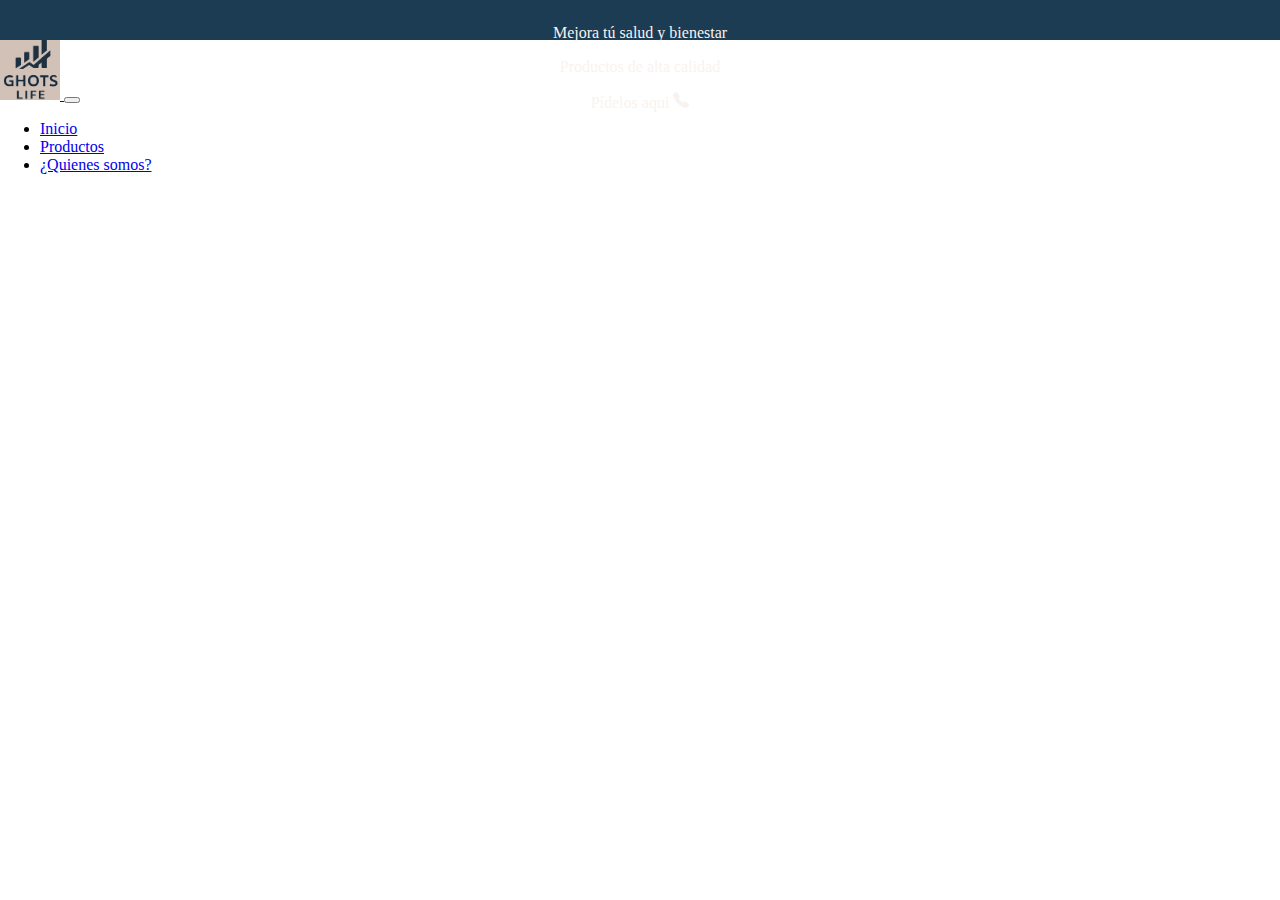
<file: quienessomos.html>
<!DOCTYPE html>
<html lang="es">
<head>
    <meta charset="UTF-8">
    <meta name="viewport" content="width=device-width, initial-scale=1.0">
    <link rel="icon" href="./assets/images/favicon-16x16.png">
    <link href="https://cdn.jsdelivr.net/npm/bootstrap@5.3.8/dist/css/bootstrap.min.css" rel="stylesheet" integrity="sha384-sRIl4kxILFvY47J16cr9ZwB07vP4J8+LH7qKQnuqkuIAvNWLzeN8tE5YBujZqJLB" crossorigin="anonymous">
    <link rel="stylesheet" href="./assets/css/style.css">
    <title>GHOTS LIFE</title>
</head>

<header class="header">
    <div id="carouselExampleAutoplaying" class="carousel slide" data-bs-ride="carousel">
        <div class="carousel-inner">
            <div class="carousel-item active">
            <p>Mejora tú salud y bienestar</p>
            </div>
        <div class="carousel-item">
            <p>Productos de alta calidad</p>
        </div>
        <div class="carousel-item">
            <a class="pedir-link" href="">Pídelos aqui <svg xmlns="http://www.w3.org/2000/svg" width="16" height="16" fill="currentColor" class="bi bi-telephone-fill" viewBox="0 0 16 16">
            <path fill-rule="evenodd" d="M1.885.511a1.745 1.745 0 0 1 2.61.163L6.29 2.98c.329.423.445.974.315 1.494l-.547 2.19a.68.68 0 0 0 .178.643l2.457 2.457a.68.68 0 0 0 .644.178l2.189-.547a1.75 1.75 0 0 1 1.494.315l2.306 1.794c.829.645.905 1.87.163 2.611l-1.034 1.034c-.74.74-1.846 1.065-2.877.702a18.6 18.6 0 0 1-7.01-4.42 18.6 18.6 0 0 1-4.42-7.009c-.362-1.03-.037-2.137.703-2.877z"/>
            </svg>
            </a>
        </div>
      </div>
    </div>
</header>

<!-- area de menu -->

<nav class="navbar navbar-expand-lg bg-body-tertiary">
  <div class="container-fluid">
    <a class="navbar-brand" href="#">
        <img class="logo-ghots" src="./assets/images/logo-claro.png" alt="logo GHOTS">
    </a>

    <button class="navbar-toggler" type="button" data-bs-toggle="collapse" data-bs-target="#navbarSupportedContent" aria-controls="navbarSupportedContent" aria-expanded="false" aria-label="Toggle navigation">
      <span class="navbar-toggler-icon"></span>
    </button>

    <div class="collapse navbar-collapse" id="navbarSupportedContent">
      <ul class="navbar-nav ms-auto mb-2 mb-lg-0">
        <li class="nav-item">
          <a class="nav-link active" aria-current="page" href="#">Inicio</a>
        </li>
        <li class="nav-item">
          <a class="nav-link" href="#">Productos</a>
        </li>
        <li class="nav-item">
          <a class="nav-link" href="#">¿Quienes somos?</a>
        </li>
      </ul>
      
    </div>
  </div>
</nav>

<body>
    <script src="https://cdn.jsdelivr.net/npm/bootstrap@5.3.8/dist/js/bootstrap.bundle.min.js" integrity="sha384-FKyoEForCGlyvwx9Hj09JcYn3nv7wiPVlz7YYwJrWVcXK/BmnVDxM+D2scQbITxI" crossorigin="anonymous"></script>
</body>
</html>
</file>
<file: assets/css/style.css>
html {
  	box-sizing: border-box;
	font-size:16px;
}
*, *:before, *:after {
  box-sizing: inherit;
}

body {
  margin: 0;
  padding: 0;
}
:root{
    --p-color:#1B3C53;
    --s-color:#456882;
    --t-color:#D2C1B6;
    --q-color:#F9F3EF;
}
.header{
    width: 100%;
    height: 40px;
    background-color: var(--p-color);
    color: var(--q-color);
    text-align: center;
    padding-top: 0.5rem;
}
.quienes{
    text-align: center;
    margin: 1.5rem 0;
    padding: 0.8rem;
    color: var(--q-color);
    background-image: url('../images/businessfont1.jpg');
    background-repeat: no-repeat;
    background-size: cover;
    background-position: center;
   
}
.quienes > p,
.quienes > h2{
    text-align: justify;
    backdrop-filter:blur(0.20rem);
    
}
.quienes > h2{
    text-align: center;
}
.quienes > p{
    font-size: 1.2rem;
}
.mision{
    background-image: url('../images/businessfont1.jpg');
    background-repeat: no-repeat;
    background-position: center;
    background-size: cover;
}
.mision > p,
.mision > h2{
    color:var(--q-color);
    padding: 1rem;
    
}
.mision > h2{
    text-align: center;
}
.mision > p{
    text-align: justify;
    font-size: 1.2rem;
}
.pedir-link{
    text-decoration: none;
    color: var(--q-color);
}
.logo-ghots{
    width: 60px;
    height: 60px;
    object-fit: cover;
    object-position: bottom;
}
/* .navbar{
    /* border: thick solid red;
    background-color: white !important
} */
.main-image-container{
    width: 100%;
    height: 200px;
    background-image: url('../images/mision.jpg');
    background-repeat: no-repeat;
    background-size: cover;
    background-position: center;
      
}
.main-phrase{
    width: 100%;
    height: 200px;
    display: flex;
    justify-content: center;
    align-items: center;
}
.main-phrase > p{
    text-align: center;
    padding: 0.5rem;
}

.eboost-container{
    width: 100%;
    height: 250px;
}
.prod{
    width: 100%;
    height: 200px;
    margin-bottom: 1rem;
}
.prod-p > p{
    text-align: justify;
    padding: 1rem;
}
.caratula{
     width: 100%;
    height: 200px;
    object-fit: contain;
    object-position: center;
    margin-bottom: 2rem;
}

.nuestros-productos,
.valores{
    text-align: center;
    font-size: 1.2rem;
    color: var(--p-color);
    margin: 1.5rem 0;
}
.nuestros-productos > p,
.valores > p{
    text-align: justify;
    padding: 0.8rem;
}
.nuestros-productos > h2,
.valores > h2{
    text-align: center;
}
.fwp{
    display: flex;
    flex-direction: column;
    align-items: center;
    justify-content: center;
    text-align: center;
    background-image: linear-gradient(var(--p-color),var(--t-color));
    padding: 1rem;
    margin-bottom: 1rem;
}
.fwp-apoyo{
    color: var(--q-color);
}
.main-phrase b{
    color: var(--s-color);
}
.prod-fondo{
    display: flex;
    justify-content: center;
    align-items: center;
    margin-bottom: 1.5rem;
}
.prod-fondo > img{
    width: 50%;
    height: 200px;
    object-fit: cover;
    object-position: center;
}

.eboost-prod{
    width: 100%;
    height: 180px;
    margin-bottom: 1rem;
    object-fit: contain;
    object-position: center;
}
.eboost-container,
.renova-container{
    width: 100%;
    height: auto;
    margin: 1.5rem 0;
}
.eboost-container > p,
.renova-container > p{
    color: var(--p-color);
    text-align: center;
    margin: 1.5rem;
}
.btn{
    background-color: var(--s-color) !important;
    color:var(--q-color);
}
.prod-title{
    height: 80px;
    display: flex;
    justify-content: center;
    align-items: center;
    color: var(--q-color);
    margin-bottom: 1.5rem;
    background-color: var(--p-color);
}
.whatsappbtn{
    position: fixed;
    right: 2rem;
    bottom: 3rem;
    color: green;
    background-color: white;
    border-radius: 50%;
}
.modalbtn{
    text-align: center;
}
.eboost-name{
    color: orange;
}
.renova-name{
    color: fuchsia;
}
.footer{
    width: 100%;
    height: 150px;
    background-color: var(--p-color);
    display: flex;
    justify-content: center;
    align-items: center;
    flex-direction: column;
}
.footer p{
    color: var(--t-color);
    font-size: 1.3rem;
}
.footer a{
    padding: 1rem;
    text-decoration: none;
    
}
.footer svg{
   color: var(--t-color);
   
}
@media screen and (min-width:30em){
    .main-image-container{
        height: 300px;
    }
    .prod-title{
        margin: 1.5rem 0;
    }
    .prod-fondo > img{
        width: 50%;
        height:300px;
        object-fit: contain;
        object-position: center;
    }
    .valores > p{
        text-align: justify;
    }
    .caratula{
        height: 300px;
        
    }
    .prod{
        height: 300px;
    }
}
@media screen and (min-width:48em){
    .main-image-container{
        height: 400px;
    }
    .prod-fondo > img{
        width: 50%;
        height:400px;
        justify-content: space-evenly;
    }
    .caratula{
        height: 350px;
        object-fit: cover;
    }
    .prod,
    .prod-first > p{
        width: 50%;
        height: 300px;
    }
    .prod-first{
        display: flex;
    }
    .prod-first > p{
        text-align: justify;
        font-size: 1.2rem;
    }
    .prod-p{
        display: flex;
        justify-content: center;
        align-items: center;
        padding: 1rem;
    }
    .eboost-prod{
        height: 300px;
        
    }
}
@media screen and (min-width:62em){
    .main-image-container{
        background-attachment: fixed;
    }
    .caratula{
        height: 400px;
    }
    
    
}
</file>
